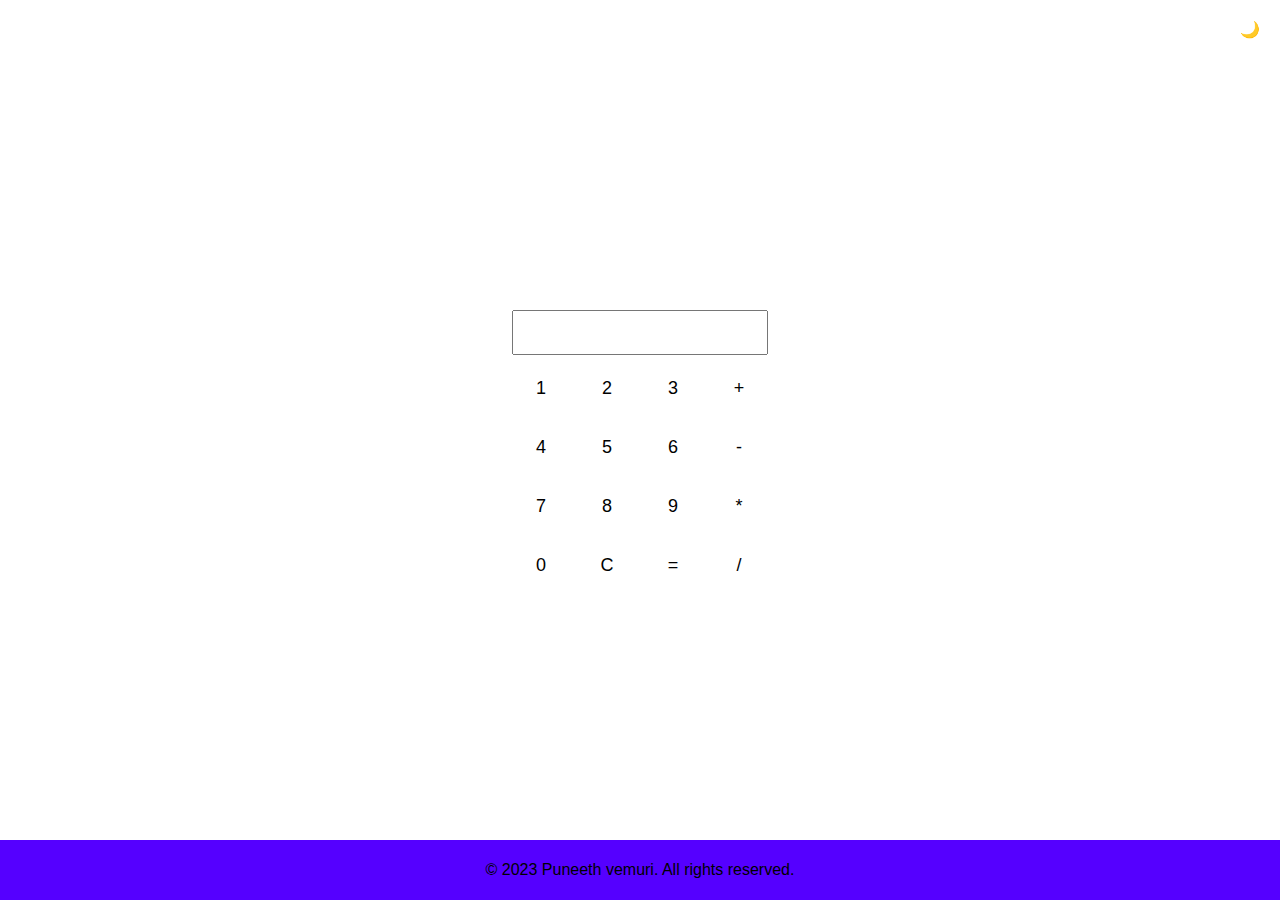
<file: task3/index.html>
<!DOCTYPE html>
<html>

<head>
  <meta charset="utf-8">
  <meta name="viewport" content="width=device-width">
  <title>replit</title>
  <link href="style.css" rel="stylesheet" type="text/css" />
  <script src="./script.js"></script>
</head>

<body>

  <div id="calculator">
    <input type="text" id="display" readonly>
    <button onclick="appendToDisplay('1')">1</button>
    <button onclick="appendToDisplay('2')">2</button>
    <button onclick="appendToDisplay('3')">3</button>
    <button onclick="appendToDisplay('+')">+</button>
    <button onclick="appendToDisplay('4')">4</button>
    <button onclick="appendToDisplay('5')">5</button>
    <button onclick="appendToDisplay('6')">6</button>
    <button onclick="appendToDisplay('-')">-</button>
    <button onclick="appendToDisplay('7')">7</button>
    <button onclick="appendToDisplay('8')">8</button>
    <button onclick="appendToDisplay('9')">9</button>
    <button onclick="appendToDisplay('*')">*</button>
    <button onclick="appendToDisplay('0')">0</button>
    <button onclick="clearDisplay()">C</button>
    <button onclick="calculateResult()">=</button>
    <button onclick="appendToDisplay('/')">/</button>
  </div>

  <div id="toggle-mode" onclick="toggleMode()">🌙</div>
  
  <footer>
   <p>&copy; 2023 Puneeth vemuri. All rights reserved.</p>
  </footer> 
</body>

</html>
</file>
<file: task3/style.css>
html {
  height: 100%;
  width: 100%;
}

body {
  font-family: 'Arial', sans-serif;
  display: flex;
  justify-content: center;
  align-items: center;
  height: 100vh;
  margin: 0;
  transition: background-color 0.3s, color 0.3s;
  background-color: var(--bg-color);
  color: var(--text-color);
}

#calculator {
  display: grid;
  grid-template-columns: repeat(4, 1fr);
  grid-gap: 8px;
  max-width: 300px;
  margin: auto;
}

input {
  grid-column: span 4;
  padding: 10px;
  font-size: 18px;
}

button {
  width: 100%;
  padding: 15px;
  font-size: 18px;
  cursor: pointer;
  border: none;
  border-radius: 50%;
  /* Make the buttons circular */
  background-color: var(--btn-bg-color);
  color: var(--btn-text-color);
  transition: background-color 0.3s, color 0.3s;
}

button:hover {
  background-color: #ffcc00;
  /* Green color on hover */
  color: #fff;
}

button:active {
  background-color: #ffcc00;
  /* Darker green color when pressed */
}

#toggle-mode {
  position: fixed;
  top: 20px;
  right: 20px;
  cursor: pointer;
}

footer {
  background-color: #5500ff;;
  padding: 5px;
  text-align: center;
  position: fixed;
  bottom: 0;
  width: 100%;
}
</file>
